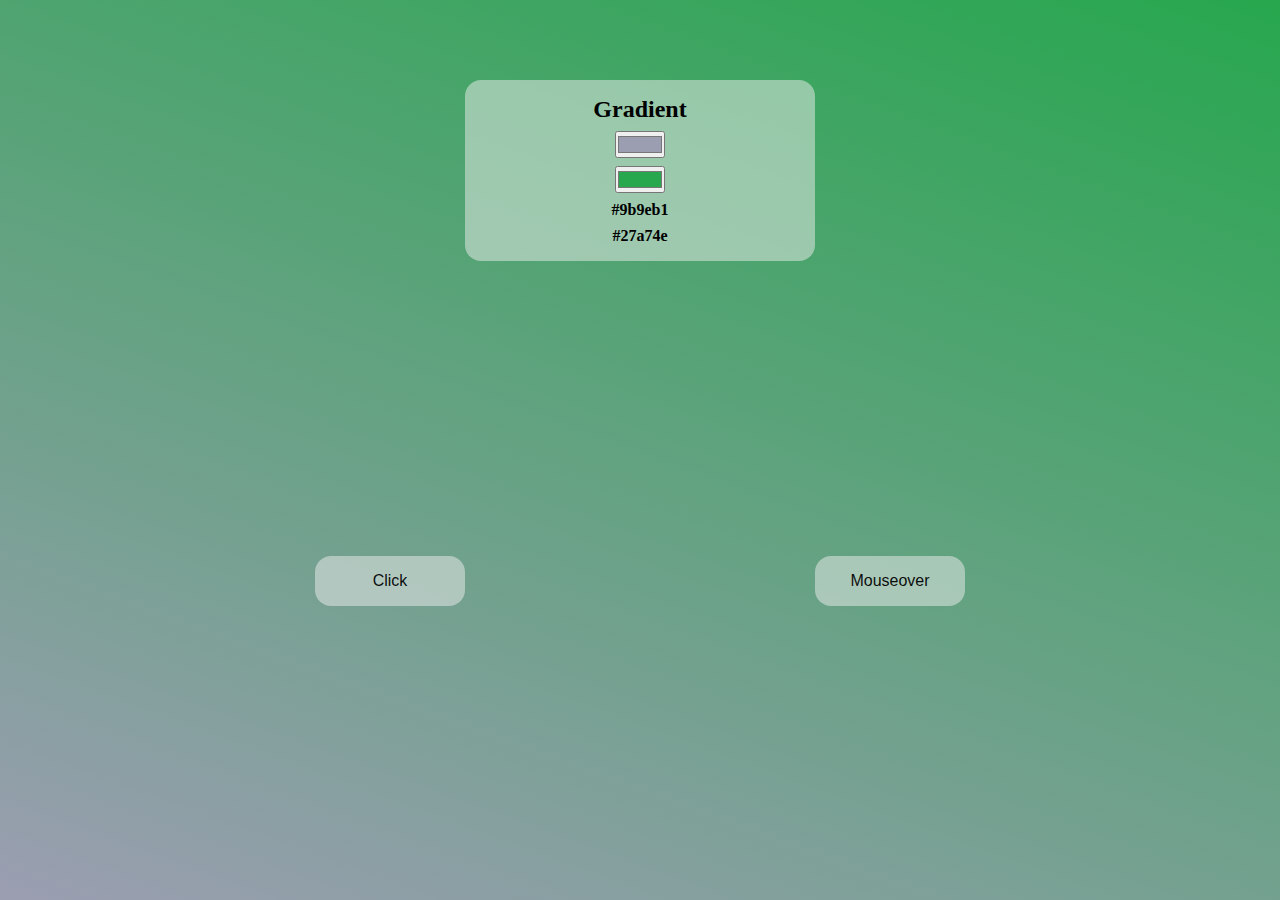
<file: index.html>
<!DOCTYPE html>
<html lang="en">
  <head>
    <meta charset="UTF-8" />
    <meta http-equiv="X-UA-Compatible" content="IE=edge" />
    <meta name="viewport" content="width=device-width, initial-scale=1.0" />
    <link rel="stylesheet" href="style.css" />
    <link
      rel="stylesheet"
      href="https://cdnjs.cloudflare.com/ajax/libs/font-awesome/6.4.2/css/all.min.css"
      integrity="sha512-z3gLpd7yknf1YoNbCzqRKc4qyor8gaKU1qmn+CShxbuBusANI9QpRohGBreCFkKxLhei6S9CQXFEbbKuqLg0DA=="
      crossorigin="anonymous"
      referrerpolicy="no-referrer"
    />
    <title>Random Gradient Generator</title>
  </head>
  <body id="bg">
    <main class="bgDiv">
      <section class="colorDiv">
        <h2>Gradient</h2>
        <input type="color" name="input1" id="colorInput1" />
        <input type="color" name="input2" id="colorInput2" />
        <h4 id="firstColor"></h4>
        <h4 id="secondColor"></h4>
      </section>

      <section class="btn-div">
        <div>
          <button onclick="generate()" class="btn btn-click">Click</button>
        </div>
        <div>
          <button onmouseover="generate()" class="btn btn-over">
            Mouseover
          </button>
        </div>
      </section>
    </main>

    <script src="script.js"></script>
  </body>
</html>
</file>
<file: style.css>
* {
  margin: 0;
  padding: 0;
  box-sizing: border-box;
}

.bgDiv {
  display: flex;
  justify-content: center;
  align-items: center;
  flex-direction: column;
  height: 100vh;
}

.colorDiv {
  text-align: center;
  background-color: rgba(238, 238, 238, 0.5);
  padding: 1rem;
  margin-top: 5rem;
  display: flex;
  flex-direction: column;
  align-items: center;
  justify-content: space-between;
  height: 200px;
  width: 350px;
  border-radius: 1rem;
}
#colorInput1 {
  cursor: pointer;
}
#colorInput2 {
  cursor: pointer;
}
#copy {
  cursor: pointer;
}

.btn-div {
  width: 100%;
  display: flex;
  justify-content: center;
  flex-wrap: wrap;
  align-items: center;
  height: 80vh;
  & div {
    width: 500px;
    text-align: center;
    .btn {
      border: none;
      border-radius: 1rem;
      width: 30%;
      height: 15%;
      padding: 1rem;
      cursor: pointer;
      font-size: 1rem;
      text-align: center;
      color: #000000f0;
    }

    .btn-click {
      background-color: rgba(238, 238, 238, 0.5);
    }
    .btn-click:hover {
      background-color: rgba(238, 238, 238, 0.3);
      cursor: pointer;
    }
    .btn-over {
      background-color: rgba(238, 238, 238, 0.5);
    }
    .btn-over:hover {
      background-color: rgba(238, 238, 238, 0.3);
      cursor: pointer;
    }
  }
}
</file>
